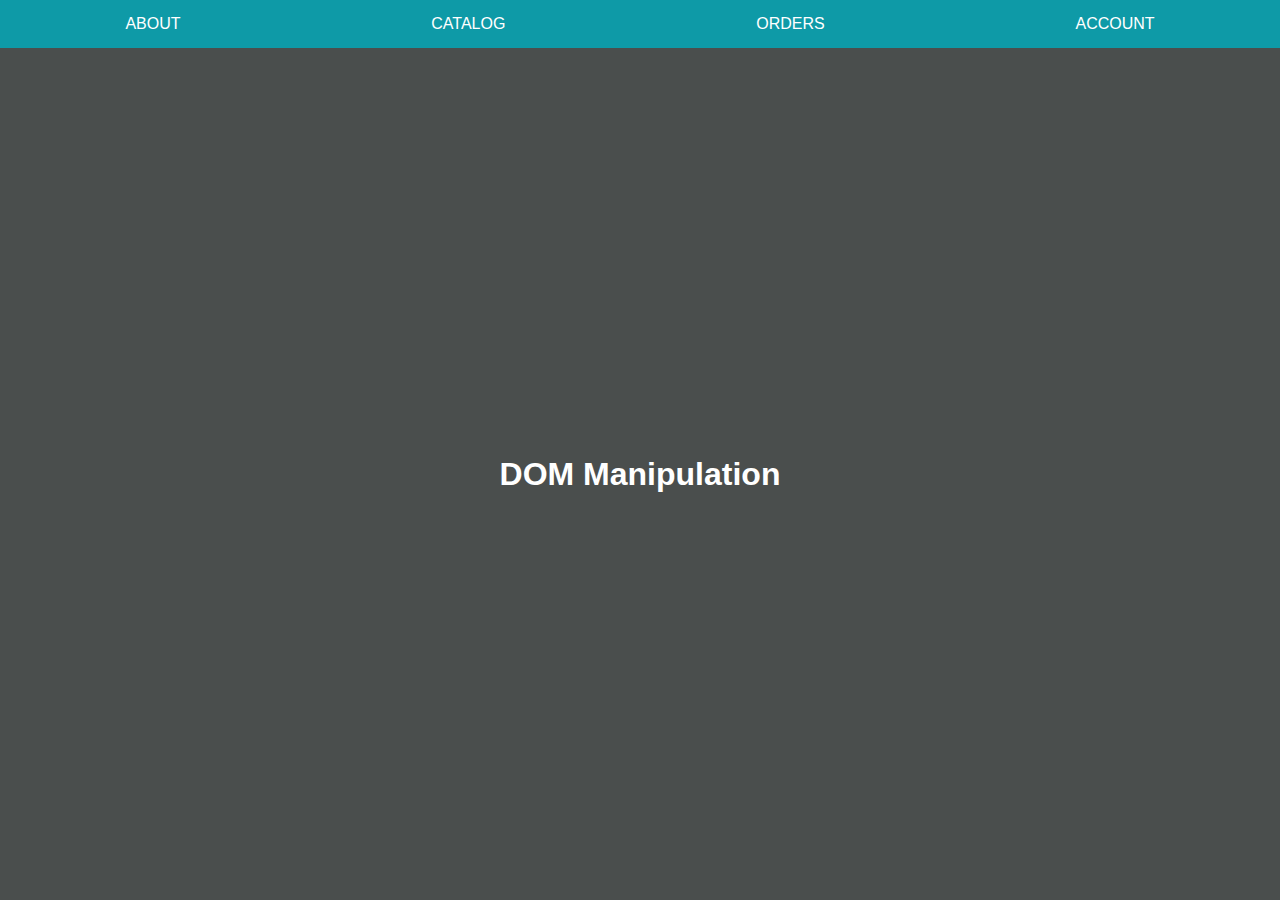
<file: index.html>
<!DOCTYPE html>
<html lang="en">
<head>
    <meta charset="UTF-8">
    <meta name="viewport" content="width=device-width, initial-scale=1.0">
    <script src="./script.js" defer></script>
    <link rel="stylesheet" href="./style.css" />
    <title>DOM</title>
</head>
<body>
    
    <header>
        
            <nav id="top-menu"></nav>
            <!-- Add the <nav> element below -->
            <nav id="sub-menu"></nav>
      
      </header>
      <main></main>
</body>
</html>
</file>
<file: style.css>
* {
    box-sizing: border-box;
  }
  
  /* CSS Custom Properties */
  :root {
    --main-bg: #4a4e4d;
    --top-menu-bg: #0e9aa7;
    --sub-menu-bg: #3da4ab;
  }
  
  body {
    font-family: Tahoma, Geneva, sans-serif;
    height: 100vh;
    margin: 0;
    display: grid;
    grid-template-rows: 3rem auto;
    color: white;
  }
  
  .flex-ctr {
    display: flex;
    justify-content: center;
    align-items: center;
  }
  
  .flex-around {
    display: flex;
    justify-content: space-around;
    align-items: center;
  }
  
  nav a {
    line-height: 3rem;
    padding: 0 1rem;
    text-transform: uppercase;
    text-decoration: none;
    color: white;
  }
  
  #top-menu a:hover {
    background-color: var(--sub-menu-bg);
  }
  header, #top-menu {
	position: relative;
}
#top-menu {
	z-index: 20;
}
#sub-menu {
	width: 100%;
	z-index: 10;
	transition: top 0.5s ease-out;
}
#sub-menu a:hover {
	background-color: var(--top-menu-bg);
}
nav a.active {
	background-color: var(--sub-menu-bg);
	color: var(--main-bg);
}
</file>
